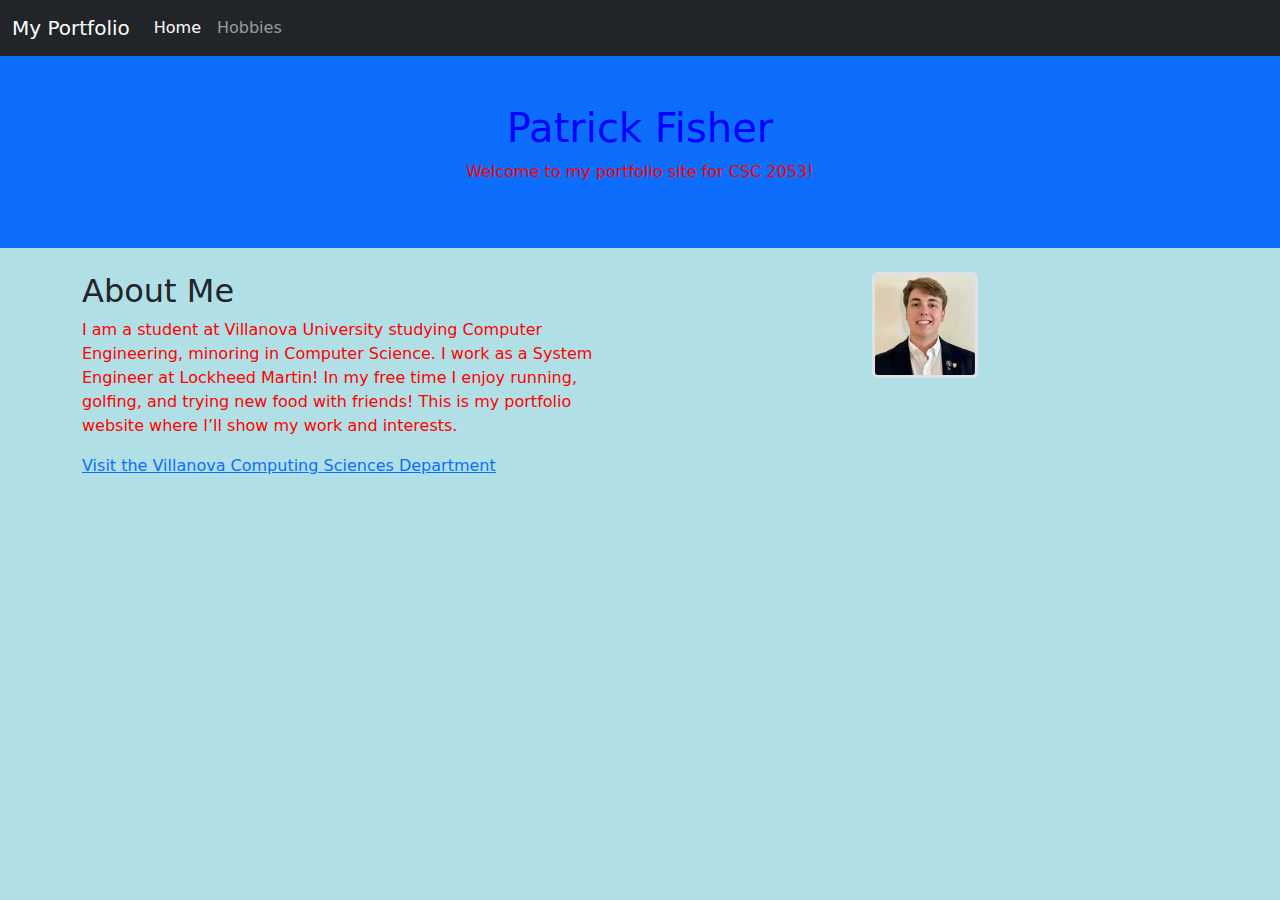
<file: views/index.html>
<!doctype html>
<html lang="en">
  <head>
    <meta charset="utf-8">
    <meta name="viewport" content="width=device-width, initial-scale=1">
    <title>My Portfolio</title>
    <link
      href="https://cdn.jsdelivr.net/npm/bootstrap@5.3.2/dist/css/bootstrap.min.css"
      rel="stylesheet"
    />
    <link rel="stylesheet" href="../resources/css/style.css">
  </head>
  <body>
    <!-- Navbar -->
    <nav class="navbar navbar-expand-lg navbar-dark bg-dark">
      <div class="container-fluid">
        <a class="navbar-brand" href="index.html">My Portfolio</a>
        <button class="navbar-toggler" type="button" data-bs-toggle="collapse" data-bs-target="#navbarNav">
          <span class="navbar-toggler-icon"></span>
        </button>
        <div class="collapse navbar-collapse" id="navbarNav">
          <ul class="navbar-nav">
            <li class="nav-item"><a class="nav-link active" href="index.html">Home</a></li>
            <li class="nav-item"><a class="nav-link" href="hobbies.html">Hobbies</a></li>
          </ul>
        </div>
      </div>
    </nav>

    <!-- Header -->
    <header class="bg-primary text-white p-5 text-center">
      <h1>Patrick Fisher</h1>
      <p>Welcome to my portfolio site for CSC 2053!</p>
    </header>

    <!-- Main -->
    <main class="container mt-4">
      <div class="row">
        <div class="col-md-6">
          <h2>About Me</h2>
          <p>
            I am a student at Villanova University studying Computer Engineering, minoring in Computer Science. I work as a System Engineer at Lockheed Martin! In my free time I enjoy running, golfing, and trying new food with friends!
            This is my portfolio website where I’ll show my work and interests.
          </p>
          <p>
            <a href="https://www1.villanova.edu/university/liberal-arts-sciences/programs/computing-sciences.html" target="_blank">
              Visit the Villanova Computing Sciences Department
            </a>
          </p>
        </div>
        <div class="col-md-6 text-center">
          <img src="../resources/img/me.jpg" alt="My Photo" class="img-fluid border border-3 rounded">
        </div>
      </div>
    </main>

    <script src="https://cdn.jsdelivr.net/npm/bootstrap@5.3.2/dist/js/bootstrap.bundle.min.js"></script>
  </body>
</html>
</file>
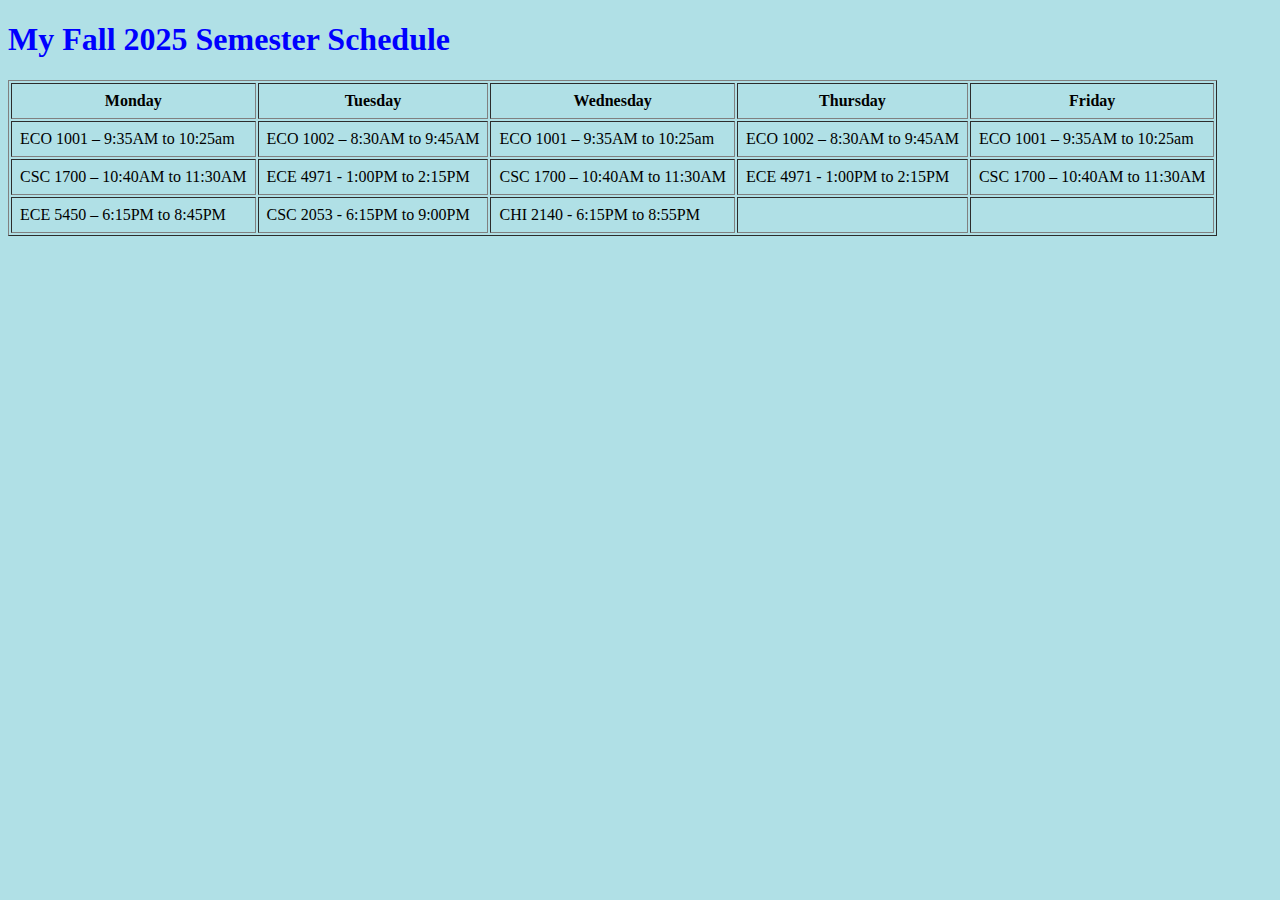
<file: views/schedule.html>
<!DOCTYPE html>
<html>
  <head>
    <title>Patrick Fisher – Fall 2025 Semester Schedule</title>
    <link rel="stylesheet" href="../resources/css/style.css">
  </head>
  <body>
    <h1>My Fall 2025 Semester Schedule</h1>
    <table border="1" cellpadding="8">
      <thead>
        <tr>
          <th>Monday</th>
          <th>Tuesday</th>
          <th>Wednesday</th>
          <th>Thursday</th>
          <th>Friday</th>
        </tr>
      </thead>
      <tbody>
        <tr>
          <td>ECO 1001 – 9:35AM to 10:25am</td>
          <td>ECO 1002 – 8:30AM to 9:45AM</td>
          <td>ECO 1001 – 9:35AM to 10:25am</td>
          <td>ECO 1002 – 8:30AM to 9:45AM</td>
          <td>ECO 1001 – 9:35AM to 10:25am</td>
        </tr>
        <tr>
          <td>CSC 1700 – 10:40AM to 11:30AM</td>
          <td>ECE 4971 - 1:00PM to 2:15PM</td>
          <td>CSC 1700 – 10:40AM to 11:30AM</td>
          <td>ECE 4971 - 1:00PM to 2:15PM</td>
          <td>CSC 1700 – 10:40AM to 11:30AM</td>
        </tr>
        <tr>
          <td>ECE 5450 – 6:15PM to 8:45PM</td>
          <td>CSC 2053 - 6:15PM to 9:00PM</td>
          <td>CHI 2140 - 6:15PM to 8:55PM</td>
          <td></td>
          <td></td>
        </tr>
      </tbody>
    </table>
  </body>
</html>
</file>
<file: resources/css/style.css>
body {background-color: powderblue;}

h1 {color: blue;}

p {color: red;}
</file>
